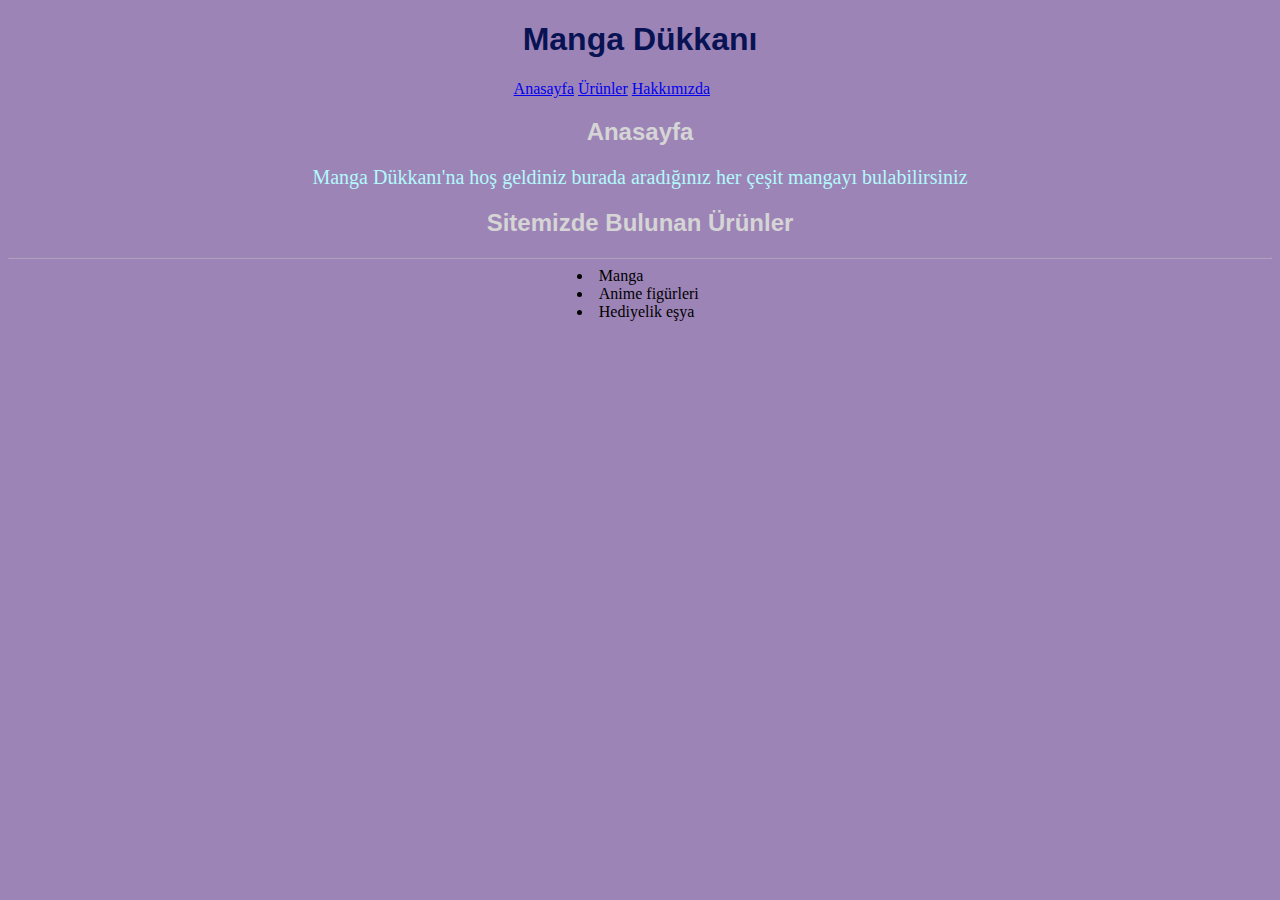
<file: index.html>
<!DOCTYPE html>
<html lang="tr">


<head>
    <link rel="stylesheet" href="hello.css">
    <title>Anasayfa</title>
</head>

<body>
    <h1>Manga Dükkanı</h1>
    
    <a style="margin-left: 40%;" href="index.html">Anasayfa</a>
    <a href="Urunler.html">Ürünler</a>
    <a href="Hakkımızda.html">Hakkımızda</a>
    <h2>Anasayfa</h2>
    <p>Manga Dükkanı'na hoş geldiniz burada aradığınız her çeşit mangayı bulabilirsiniz</p>
    <h2>Sitemizde Bulunan Ürünler</h2>
    <hr style="opacity: 0.25;">
    <li style="margin-left: 45%;">
        Manga
    </li>
    <li style="margin-left: 45%;">
        Anime figürleri
    </li>
    <li style="margin-left: 45%;">
        Hediyelik eşya
    
    </li>

</body>

</html>
</file>
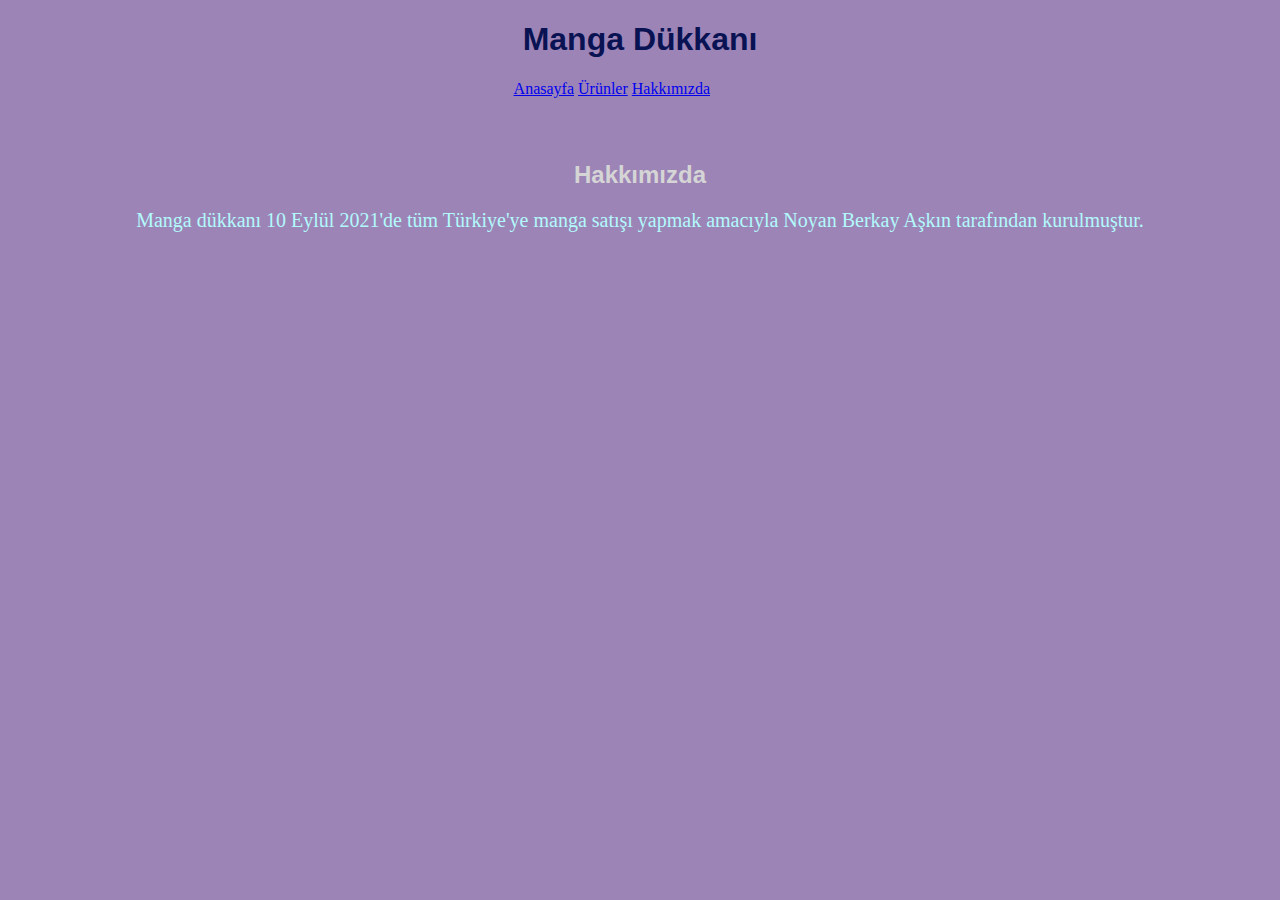
<file: Hakkımızda.html>
<!DOCTYPE html>
<html lang="tr">


<head>
    <link rel="stylesheet" href="hello.css">
    <title>Hakkımızda</title>
</head>

<body>
    <h1>Manga Dükkanı</h1>
    <a style="margin-left: 40%;" href="index.html">Anasayfa</a>
    <a href="Urunler.html">Ürünler</a>
    <a href="Hakkımızda.html">Hakkımızda</a>
    <h2 style="margin-top: 5%;">Hakkımızda</h2>
    <p>Manga dükkanı 10 Eylül 2021'de tüm Türkiye'ye manga satışı yapmak amacıyla Noyan Berkay Aşkın tarafından kurulmuştur.</p>

</body>

</html>
</file>
<file: hello.css>
body {
  background-color: #9D84B7;
}

.firstDiv, .secondDiv, .thirdDiv {
  border: 7px outset gold;
  background-color: lightblue;
  text-align: center;
}

h1 {
    color:#091353;
    font-family: sans-serif;
    text-align: center;
}
h2 {
     color:#D5D5D5;
    font-family: sans-serif;
    text-align: center;
}
.italikH2 {
    font-style: italic;
    color: #B2F9FC;
}
li{
    list-style-position: inside;
    
    
}
ol{
    list-style-position: inside;
    color: #B2F9FC;
}
p{
    font-size: 20px;
    color: #B2F9FC;
    text-align: center;
}
</file>
